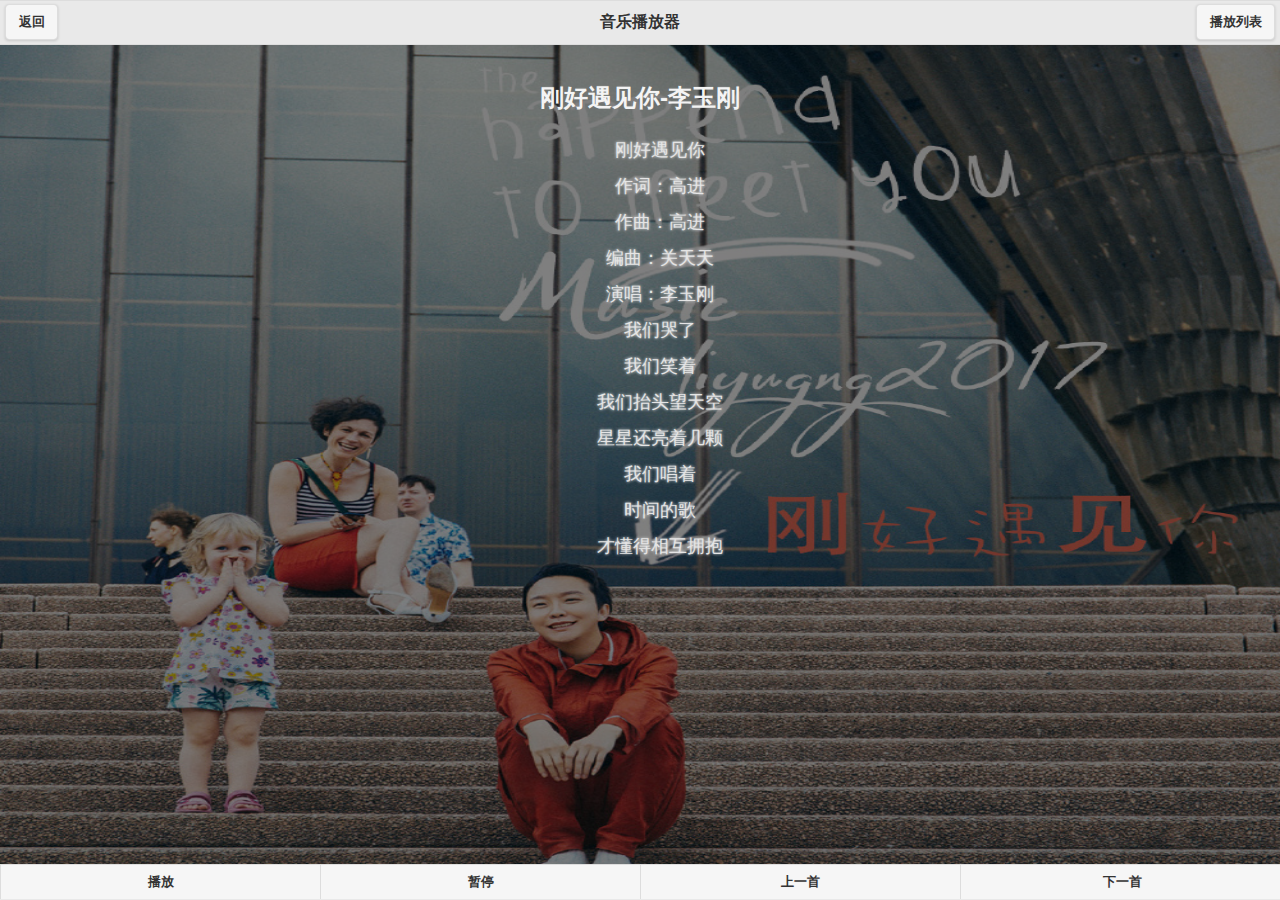
<file: H5 Music player/index.html>
<!doctype html>
<html lang="en">
<head>
    <meta charset="UTF-8">
    <meta name="viewport"
          content="width=device-width, user-scalable=no, initial-scale=1.0, maximum-scale=1.0, minimum-scale=1.0"/>
    <title>Document</title>
    <link rel="stylesheet" href="css/jquery.mobile-1.4.5.min.css"/>
    <style>
        ul,li{
            list-style: none;
        }
        #page{
            background-image: url("images/dzq.jpg");
            background-repeat: no-repeat;
            background-position: center center;
            background-size: 100% 100%;
        }
       #page .ui-panel-wrapper{
            background-color: rgba(0,0,0,.5);
        }
        .songTitle{
            color: rgba(255,255,255,.1);
            text-align: center;
        }
        #Lrcbox{
            text-align: center;
            line-height: 2em;
            color: #e5e5e5;
            text-shadow: 0 0 3px #fff;
            height: 24em;
            overflow: hidden;
            font-size: 18px;
        }
        #lrc_list li{
            transition: all 0.35s;
            cursor: pointer;
        }
        #lrc_list li.hover{
            transform: scale(1.2);
            text-shadow: none;
            color:yellow;
            font-weight: bold;
        }
    </style>
</head>
<body>
<audio id="audio" style="display: none;"></audio>
<!--定义一个页面-->
<div data-role="page" id="page">
    <!--定义页面的头部-->
    <div data-role="header">
        <a href="">返回</a>
        <a href="#songList">播放列表</a>
        <h2>音乐播放器</h2>
    </div>
    <!--歌曲列表面板-->
    <div data-role="panel" id="songList">
        <h3 style="text-align: center">歌曲列表</h3>
        <ul data-role="listview" data-inset="true"></ul>
    </div>
    <!--定义页面的内容-->
    <div data-role="content">
        <h2 class="songTitle">喜欢你-邓紫棋</h2>
        <div id="Lrcbox">
          <ul id="lrc_list"></ul>
        </div>
    </div>
    <!--定义页面的底部-->
    <div data-role="footer" data-position="fixed">
        <div data-role="navbar">
            <ul>
                <li class="play"><a href="javascript:void(0)">播放</a></li>
                <li class="pause"><a href="javascript:void(0)">暂停</a></li>
                <li class="prev"><a href="javascript:void(0)">上一首</a></li>
                <li class="next"><a href="javascript:void(0)">下一首</a></li>
            </ul>
        </div>
    </div>
</div>
<script src="js/jquery-1.10.2.min.js"></script>
<script src="js/jquery.mobile-1.4.5.min.js"></script>
<script src="js/lrc.js"></script>
<script>
    var audio = document.querySelector("#audio");//获取音频对象
//    var playStatus = false; //播放状态, false暂停 true 播放
    var index = 0;//标识歌曲索引
    var time = 0;
    //模拟音乐数据
    var musicData =[
        {
            "title":"刚好遇见你-李玉刚",
            "music":"music/ghyjn.mp3",
            "singer":"images/lyg.jpg",
            "lrc":"lrc/ghyjn.lrc"
        },
        {
            "title":"绅士-薛之谦",
            "music":"music/shenshi.mp3",
            "singer":"images/xzq.jpg",
            "lrc":"lrc/shenshi.lrc"
        }, {
            "title":"喜欢你-邓紫棋",
            "music":"music/xhn.mp3",
            "singer":"images/dzq.jpg",
            "lrc":"lrc/xhn.lrc"
        }, {
            "title":"演员-薛之谦",
            "music":"music/yanyuan.mp3",
            "singer":"images/xzq.jpg",
            "lrc":"lrc/yanyuan.lrc"
        }
    ]
    //数据加载完毕之后，插入
    var htmlStr = '';
    for(var i=0;i<musicData.length;i++){
        htmlStr+='<li data-id="'+i+'"><a href="javascript:void(0)" data-rel="close">'+musicData[i].title+'</a></li>'
    }
    $("#songList ul").html(htmlStr);

    function initMusic(){//歌曲初始化函数
        //设置对应的歌曲路径
        audio.src=musicData[index].music;
        //设置歌曲标题
        $(".songTitle").html(musicData[index].title)
        //更换背景图片
        setTimeout(function(){
            $("#page").css("background-image",'url("'+musicData[index].singer+'")');
        },1)
        //歌词更换
        $.get(musicData[index].lrc,function(data){
            $.lrc.start(data,function(){//调用歌词插件
                return time;
            })
            $.mobile.loading('hide');//隐藏加载动画
        })
    }

    //加载动画
    $.mobile.loading('show');
    initMusic();
    //时间更新
    audio.addEventListener('timeupdate',function(){
        time = this.currentTime;
    })

    /*****************************功能区域***************************/
    //播放
    $(".play").click(function(){
        playMusic();
    })
    $(".pause").click(function(){
        pauseMusic();
    })
//    上下切换
    $(".prev").click(function(){
        index--;
        if(index<0)index=musicData.length-1;
        initMusic();
        playMusic();
    })

    $(".next").click(function(){
        index++;
        if(index>musicData.length)index=0;
        initMusic();
        playMusic();
    })
    //歌曲列表点播
    $("#songList li").click(function(){
        index = $(this).data('id');
        initMusic();
        playMusic();
    })
    //播放的功能函数
    function playMusic(){
        if(audio.paused){
//            audio.src=musicData[0].music; //临时设置，待会更改
            audio.play();
        }
    }
    //暂停的功能函数
    function pauseMusic(){
        if(!audio.paused){
            audio.pause();//暂停
        }
    }
</script>
</body>
</html>
</file>
